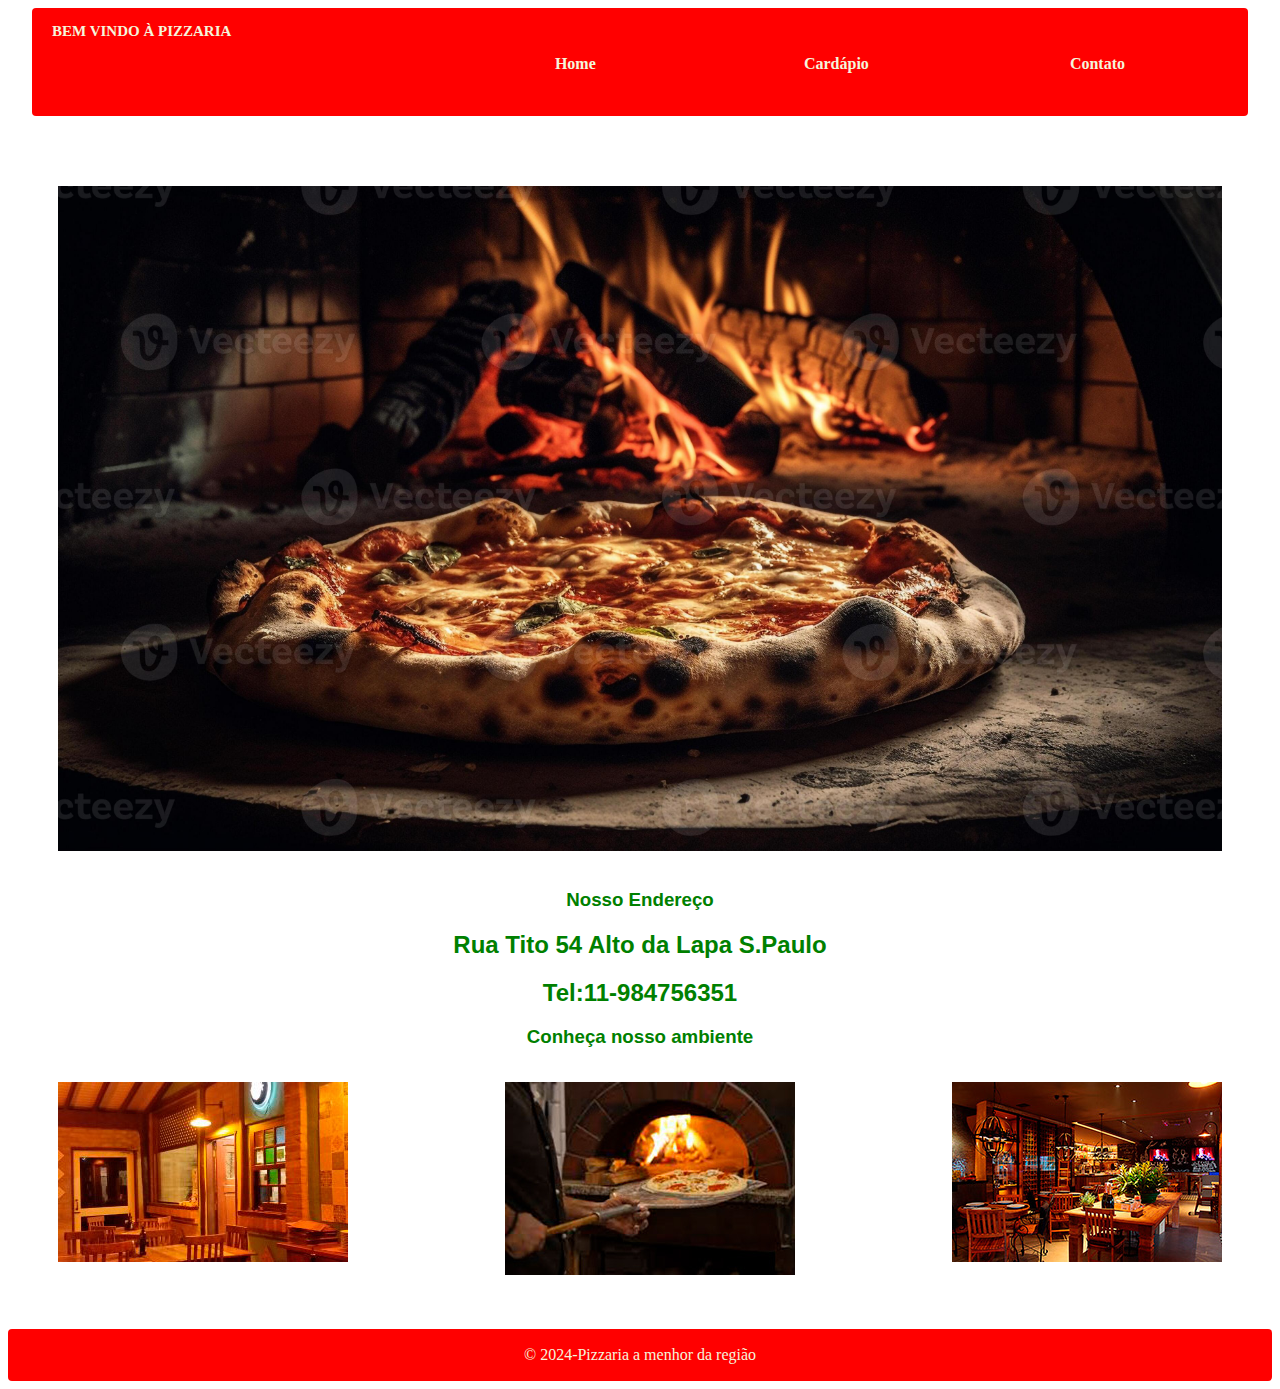
<file: index.html>
<!DOCTYPE html>
<html lang="pt-br">
<head>
    <meta charset="UTF-8">
    <meta name="viewport" content="width=device-width, initial-scale=1.0">
    <title>Pizzaria</title>
    <link rel="stylesheet" href="css/estilo.css">
</head>
<body>
<header class="limitador">
    <h1>Bem vindo à Pizzaria</h1>
    <nav>
        <h2><a href="">Menu &equiv;</a></h2>
        <ul class="menu">
            <li><a href="index.html">Home</a></li>
            <li><a href="cardapio.html">Cardápio</a></li>
            <li><a href="contato.html">Contato</a></li>
        </ul>
    </nav>
</header>

    <main>
        <article >
            <h2></h2>
            <img src="./imagens/25119718-tijolo-forno-cozido-pizza-fresco-mussarela-rustico-ambiente-gerado-de-ai-foto.jpg" alt="Imagem pizza">
        </article>
        <h3>Nosso Endereço</h3>
        <h2>Rua Tito 54 Alto da Lapa S.Paulo</h2>
        <h2>Tel:11-984756351</h2>


        
        <h3>Conheça nosso ambiente</h3>
        <div class="um">
        <article> 
        <img src="./imagens/ambiente-interno.jpg"alt="">
        </article>
    <article>
        <img src="./imagens/images (1).jpg" alt="">
    </article>
        <article>
        <img src="./imagens/Pizza-Bar-02.jpg" alt="">
        </article>
    </div>
    </main>

    <footer>
        <p>&copy; 2024-Pizzaria a menhor da região</p>
    </footer>
    <script src="js/menu.js"></script>
</body>
</html>
</file>
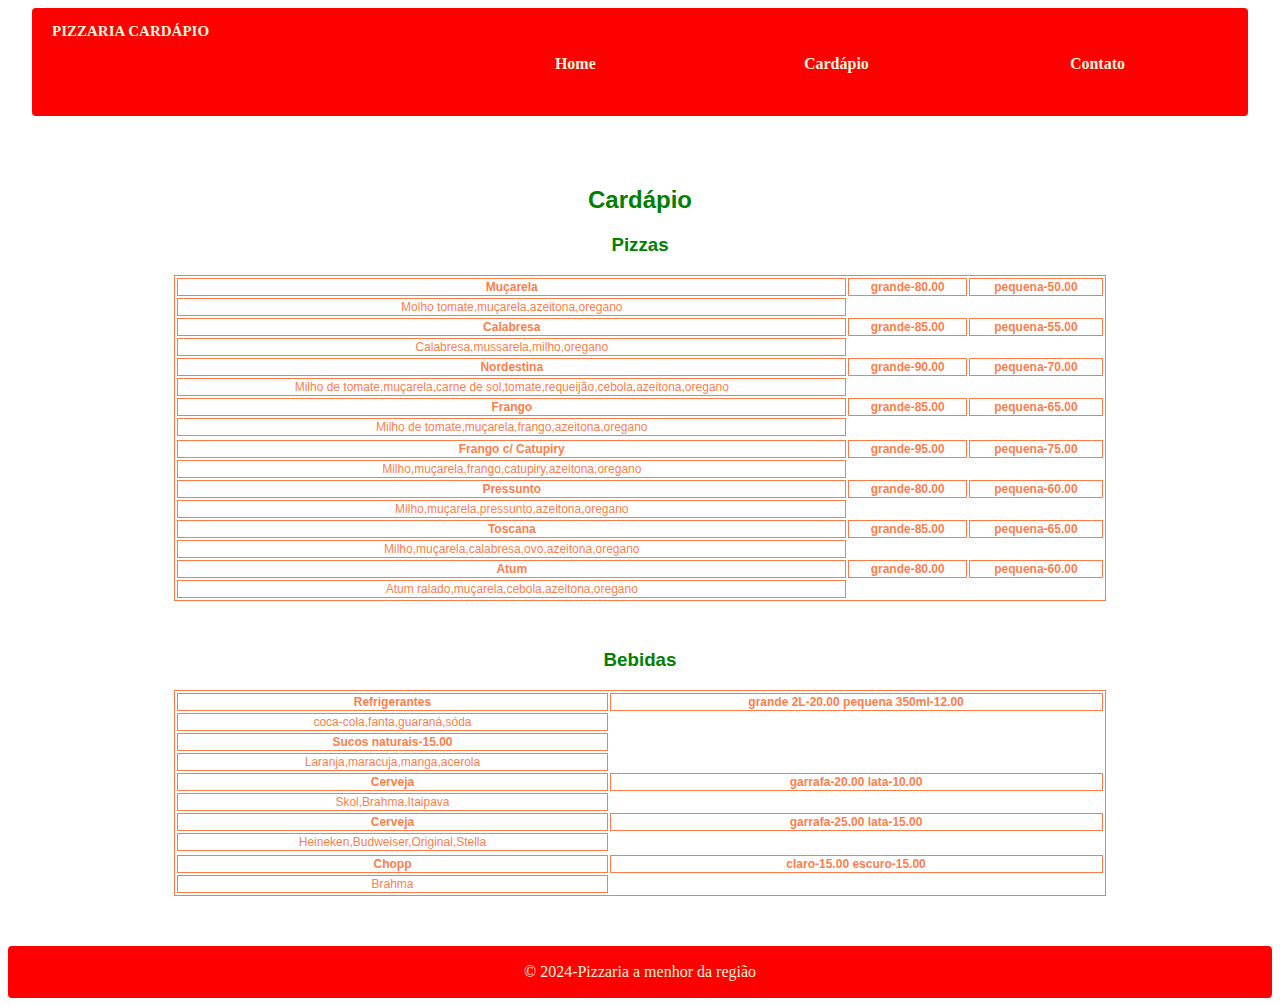
<file: cardapio.html>
<!DOCTYPE html>
<html lang="pt-br">
<head>
    <meta charset="UTF-8">
    <meta name="viewport" content="width=device-width, initial-scale=1.0">
    <title>Pizzaria Cardápio</title>
    <link rel="stylesheet" href="css/estilo.css">
</head>
<body>
<header class="limitador">
    <h1>Pizzaria Cardápio</h1>
    <nav>
        <h2><a href="">Menu &equiv;</a></h2>
        <ul class="menu">
            <li><a href="index.html">Home</a></li>
            <li><a href="cardapio.html">Cardápio</a></li>
            <li><a href="contato.html">Contato</a></li>
        </ul>
    </nav>
</header>
<main>
    <article>
        <h2>Cardápio</h2>
        <h3>Pizzas</h3>
        <table>


            <tr>
                <th>Muçarela</th><th>grande-80.00</th><th>pequena-50.00</th>
            </tr>
            <tr>
                <td>Molho tomate,muçarela,azeitona,oregano</td>
            </tr>
            <tr>
                <th>Calabresa</th><th>grande-85.00</th><th>pequena-55.00</th>
            </tr>
            <tr>
                <td>Calabresa,mussarela,milho,oregano</td>
            </tr>
            <tr>
                <th>Nordestina</th><th>grande-90.00</th><th>pequena-70.00</th>
            </tr>
            <tr>
                <td>Milho de tomate,muçarela,carne de sol,tomate,requeijão,cebola,azeitona,oregano</td>
            </tr>
            <tr>
                <th>Frango</th><th>grande-85.00</th><th>pequena-65.00</th>
            </tr>
            <tr>
                <td>Milho de tomate,muçarela,frango,azeitona,oregano</td>
            </tr>
            <tr>
                <tr>
            <th>Frango c/ Catupiry</th><th>grande-95.00</th><th>pequena-75.00</th>
                </tr>
                <tr>
                    <td>Milho,muçarela,frango,catupiry,azeitona,oregano</td>
                </tr>
                <tr>
                <th>Pressunto</th><th>grande-80.00</th><th>pequena-60.00</th>
            </tr>
            <tr>
                <td>Milho,muçarela,pressunto,azeitona,oregano</td>
            </tr>
            <tr>
                <th>Toscana</th><th>grande-85.00</th><th>pequena-65.00</th>
            </tr>
            <tr>
                <td>Milho,muçarela,calabresa,ovo,azeitona,oregano</td>
            </tr>
            <tr>
                <th>Atum</th><th>grande-80.00</th><th>pequena-60.00</th>
            </tr>
            <tr>
                <td>Atum ralado,muçarela,cebola,azeitona,oregano</td>
            </tr>
        </table>
    </article>
    <article>
        <h3>Bebidas</h3>
        <table>
            <tr>
                <th>Refrigerantes</th><th>grande 2L-20.00 pequena 350ml-12.00</th>
            </tr>
            <tr>
                <td>coca-cola,fanta,guaraná,sóda</td>
            </tr>
            <tr>
                <th>Sucos naturais-15.00</th>
            </tr>
            <tr>
                <td>Laranja,maracuja,manga,acerola</td>
            </tr>
            <tr>
                <th>Cerveja</th><th>garrafa-20.00 lata-10.00</th>
            </tr>
            <tr>
                <td>Skol,Brahma,Itaipava</td>
            </tr>
            <tr>
                <th>Cerveja</th><th>garrafa-25.00 lata-15.00</th>
            </tr>
            <tr>
                <td>Heineken,Budweiser,Original,Stella</td>
            </tr>
            <tr>
                <tr>
            <th>Chopp</th><th>claro-15.00 escuro-15.00</th>
                </tr>
                <tr>
                    <td>Brahma</td>
                </tr>
        </table>
    </article>
</main>

<footer>
    <p>&copy; 2024-Pizzaria a menhor da região</p>
</footer> 
<script src="js/menu.js"></script>
</body>
</html>
</file>
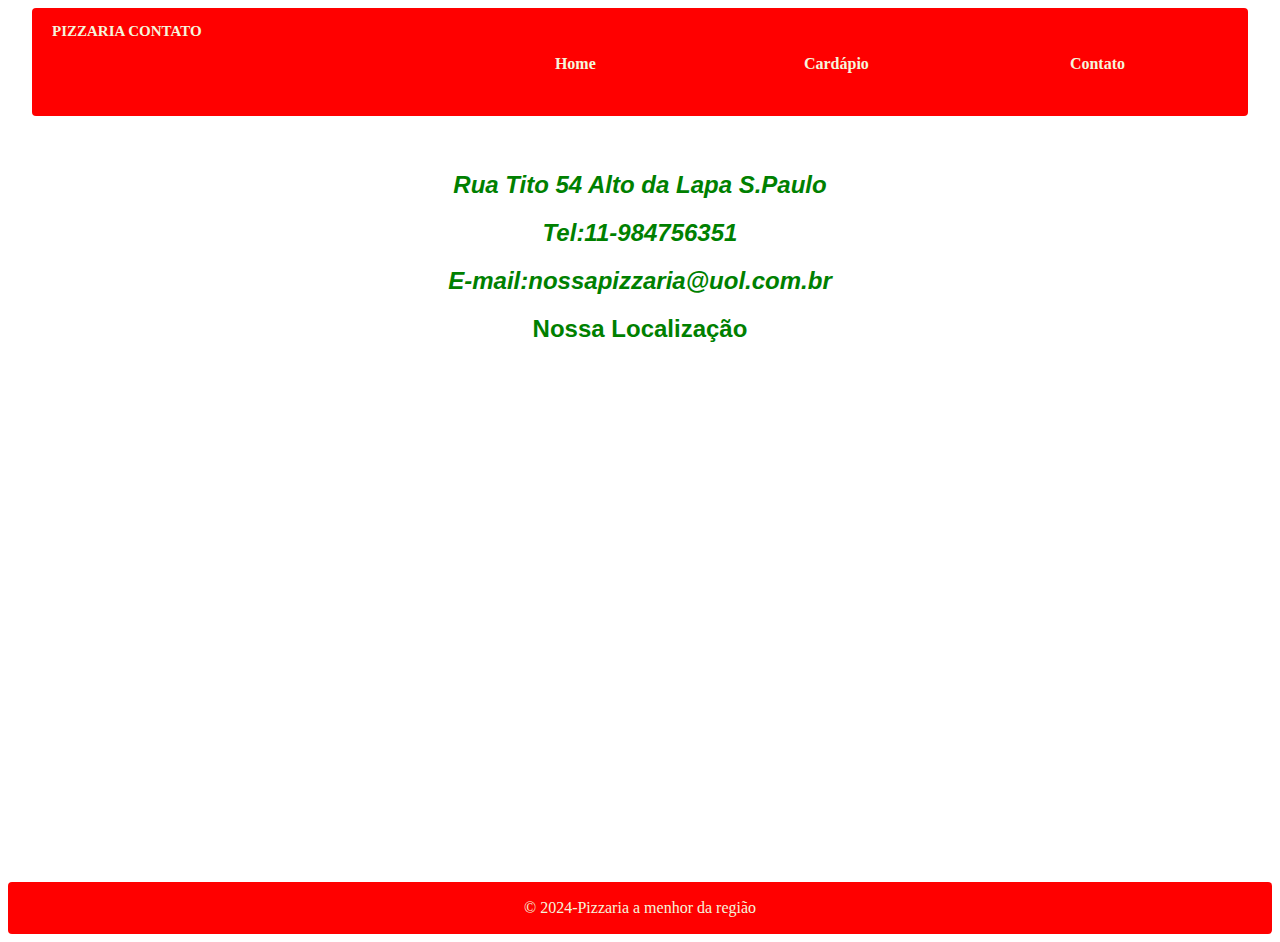
<file: contato.html>
<!DOCTYPE html>
<html lang="pt-br">
<head>
    <meta charset="UTF-8">
    <meta name="viewport" content="width=device-width, initial-scale=1.0">
    <title>Pizzaria Contato</title>
    <link rel="stylesheet" href="css/estilo.css">
</head>
<body>
<header class="limitador">
    <h1>Pizzaria Contato</h1>
    <nav>
        <h2><a href="">Menu &equiv;</a></h2>
        <ul class="menu">
            <li><a href="index.html">Home</a></li>
            <li><a href="cardapio.html">Cardápio</a></li>
            <li><a href="contato.html">Contato</a></li>
        </ul>
    </nav>
</header>
<main>
  <address>
    <h2>Rua Tito 54 Alto da Lapa S.Paulo</h2>
    <h2>Tel:11-984756351</h2>
    <h2>E-mail:nossapizzaria@uol.com.br</h2>
  </address>
  <h2>Nossa Localização</h2>
    <article class="localizacao">
        
        <iframe src="https://www.google.com/maps/embed?pb=!1m23!1m12!1m3!1d82772.82123756342!2d-46.74860054480485!3d-23.5297525972635!2m3!1f0!2f0!3f0!3m2!1i1024!2i768!4f13.1!4m8!3e6!4m5!1s0x94cef875057678ff%3A0xec699445ec10601a!2sRua%20Tito%2C%2054%20-%20Vila%20Romana%2C%20S%C3%A3o%20Paulo%20-%20SP!3m2!1d-23.5280936!2d-46.691815399999996!4m0!5e0!3m2!1spt-PT!2sbr!4v1726345658829!5m2!1spt-PT!2sbr" width="600" height="450" style="border:0;" allowfullscreen="" loading="lazy" referrerpolicy="no-referrer-when-downgrade"></iframe>
    </article>
</main>

<footer>
    <p>&copy; 2024-Pizzaria a menhor da região</p>
</footer>
<script src="js/menu.js"></script>  
</body>
</html>
</file>
<file: css/estilo.css>
*{
    box-sizing: border-box;
}
html{
    font-size: 16px;
}
h1{
    text-transform: uppercase;
    font-weight: 700;
    font-size: 15px;
}
h2,h3{
    color: green;
}


header {
    display: flex;
    justify-content: space-between;
    text-align: center;
    background-color: red;
    color: beige;
    border-radius: 4px;
    padding: 05px 20px 5px 20px;
    position: sticky;
    top: 0;
    height:12vh;
}
.menu{
    list-style: none;
    display: none;
    }
    nav h2 a:hover,nav a :focus,.menu a:focus,.menu a:hover{
        background-color:green;
        border-radius: 8px;
    }
    
    .menu a{
        color: darkgreen;
        font-weight: bold;
        display: flex;
        justify-content: center;
        align-items: center;
        height: 70px;
    }
    .menu.aberto{
        display: flex;
        flex-direction: column;
        color: azure;
        position: absolute;
        left: 0;
        right: 0;
        background-color: azure;
    }
    nav h2 a {
        font-size: 1.2rem;
        padding: 1rem;
        display: inline-block;
    
    }
    
a{
    text-decoration: none;
    color: beige;
}
main{
    text-align: center;
    font-family:Arial, Helvetica, sans-serif;
    margin: 15px;
    padding: 20px;
}
img{
    width:100%;
}
.um{
    
    display: flex;
    justify-content: space-between;
}
article{
    padding:15px;
    border-radius: 4px;
}
table{
    width: 80%;
    margin: auto;
    border: solid 1px;
    color: rgba(255, 106, 47, 0.89);
    font-size: 12px;
}
table, th, td{
    border: solid 1px
    
}

footer{
    padding: 1px;
    text-align: center;
    background-color: red;
    color: beige;
    border-radius: 4px;
    width: 100%;
    bottom: 0;
}
.localizacao{
    width: 80%;
    margin: auto;
    padding: 15px;
}
.limitador{
    width: 95vw;
    margin: auto;
}
@media (min-width:570px) {
    nav h2 {
        display: none;
    }
    .menu a{
        color: beige;
    }

    .menu {
        display: flex;
    }

    .menu li {
        width: 100%;
    }

    nav {
        width: 70%;
    }

    .front-end img{
        height: 150px;
    }

}
</file>
